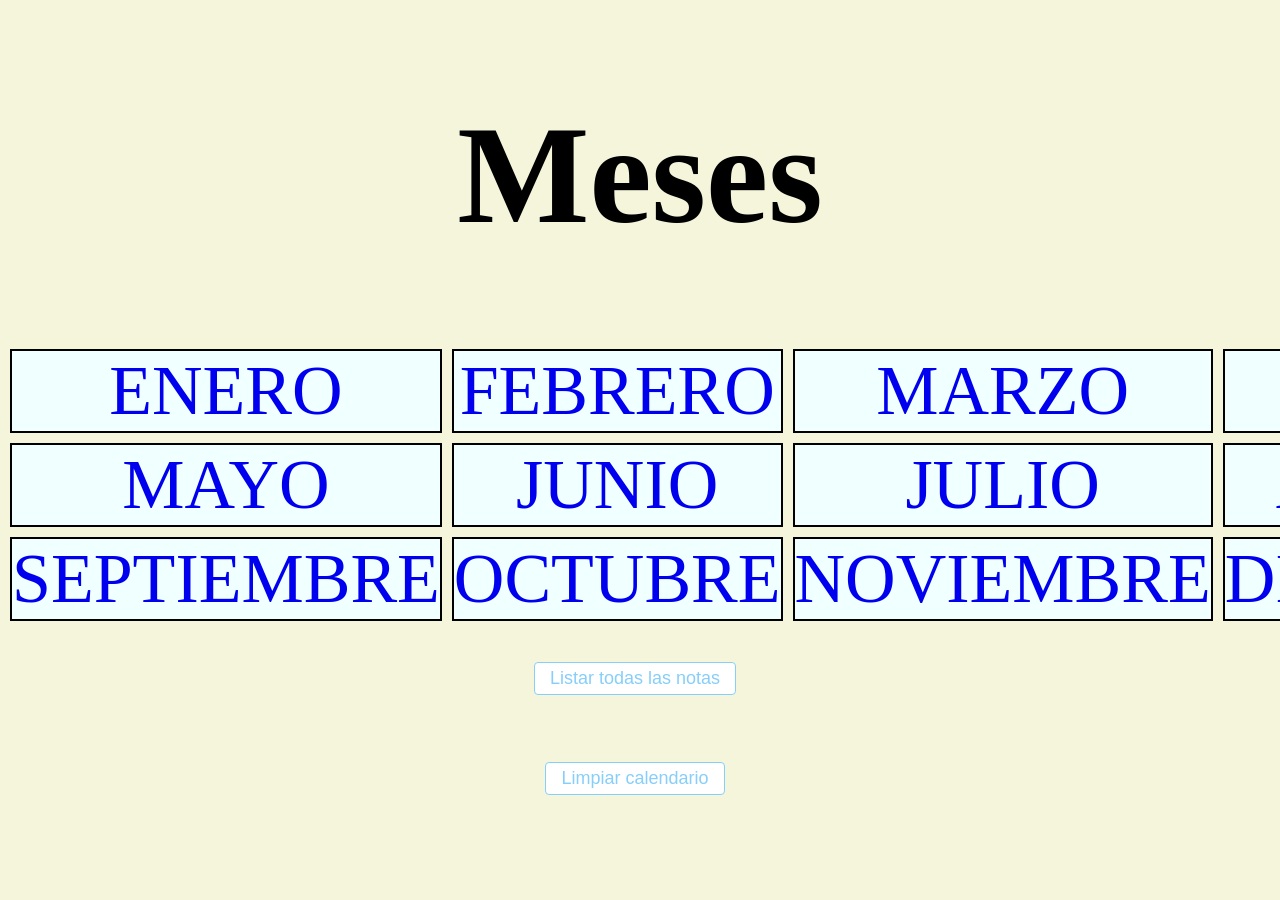
<file: index.html>
<!DOCTYPE html>
<html lang="es">

<head>
    <meta charset="UTF-8">
    <meta name="viewport" content="width=device-width, initial-scale=1.0" />
    <title>Gestor de notas en calendario</title>
    <script src="js/app_index.js" defer></script>
    <link rel="stylesheet" href="css/styles.css" />
</head>

<body>
    <h1>Meses</h1>
    <section id="meses">
        <div class="container">

            <div class="item" id="btnEnero"><a href="./mes.html?mes=0">Enero</a></div>
            <div class="item" id="btnFebrero"><a href="./mes.html?mes=1">Febrero</a></div></a>
            <div class="item" id="btnMarzo"><a href="./mes.html?mes=2">Marzo</a></div></a>
            <div class="item" id="btnAbril"><a href="./mes.html?mes=3">Abril</a></div>
            <div class="item" id="btnMayo"><a href="./mes.html?mes=4">Mayo</a></div>
            <div class="item" id="btnJunio"><a href="./mes.html?mes=5">Junio</a></div>
            <div class="item" id="btnJulio"><a href="./mes.html?mes=6">Julio</a></div>
            <div class="item" id="btnAgosto"><a href="./mes.html?mes=7">Agosto</a></div>
            <div class="item" id="btnSeptiembre"><a href="./mes.html?mes=8">Septiembre</a></div>
            <div class="item" id="btnOctubre"><a href="./mes.html?mes=9">Octubre</a></div>
            <div class="item" id="btnNoviembre"><a href="./mes.html?mes=10">Noviembre</a></div>
            <div class="item" id="btnDiciembre"><a href="./mes.html?mes=11">Diciembre</a></div>
        </div>
    </section>

    <section id="botones">
        <button type="button" id="btnListaNotas">Listar todas las notas</button>
        <ul id="listaNotas">
        </ul>
        <button type="button" id="btnLimpiarCalendario">Limpiar calendario</button>
    </section>

</body>

</html>
</file>
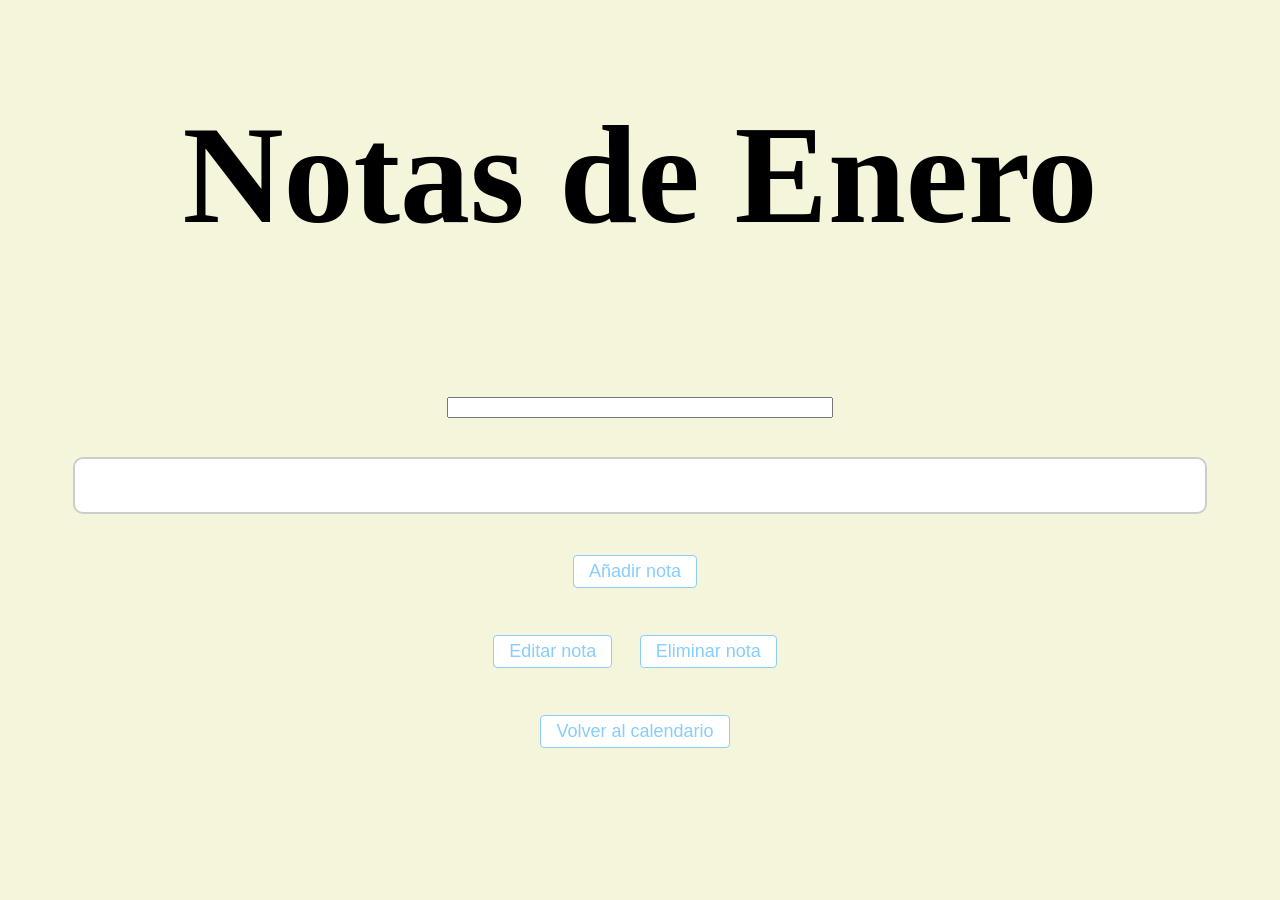
<file: mes.html>
<!DOCTYPE html>
<html lang="es">

<head>
    <meta charset="UTF-8">
    <meta name="viewport" content="width=device-width, initial-scale=1.0" />
    <title>Mes</title>
    <script src="js/app_mes.js" defer></script>
    <link rel="stylesheet" href="css/styles.css" />
</head>

<body>
    <h1 id="tituloMes"></h1>
    <li id="listaNotas">
    
    </li>
    <section id="frmSection">
        <form id="frmNota" >
            <input id="titulo" name = "titulo" type="text" required minlength="2">
            <input id="descripcion" name ="descripcion" type="text" required minlength="2">
            <button type="submit" id="btnAddNota">Añadir nota</button>
        </form>
        <button id="btnEditarNota" type="button">Editar nota</button>
        <button id="btnEliminarNota" type="button">Eliminar nota</button>
    </section>
    <a href="./index.html"><button id="btnCalendarioReturn" type="button">Volver al calendario</button></a>
</body>
</body>

</html>
</file>
<file: css/styles.css>
body {
    background-color: beige;
    margin: 10px;
    text-align: center;
    font-size: 70px;
}


.container {
    display: grid;
    grid-template-columns: repeat(4, 1fr);
    gap: 10px;

}

.item {
    border: solid 2px;
    text-transform: uppercase;
    text-align: center;
    background-color: azure;
}

h1 {
    text-align: center;
}

.notasAdded {
    background-color: bisque;
}


button {
    color: lightskyblue;
    text-align: center;
    font-size: 40px;
}

a {
    text-decoration: none;

}

input.descripcion {
    padding: 20px;
}

#listaNotas {
    list-style: none;
    padding: 0;
    margin: 20px auto;
    max-width: 800px;
    font-size: 24px;
}

#listaNotas button {
    font-size: 18px;
    padding: 5px 15px;
    margin-right: 10px;
    border: 1px solid lightskyblue;
    background: transparent;
    transition: 0.3s;
    border-radius: 4px;
}

#listaNotas li {
    background-color: white;
    border-radius: 8px;
    padding: 15px;
    margin-bottom: 15px;
    border-left: 10px solid lightskyblue;
    box-shadow: 2px 2px 10px rgba(0, 0, 0, 0.1);
    display: flex;
    flex-direction: column;
    gap: 10px;

}

/*para los titulos que están en negrita*/

#listaNotas li b {
    display: block;
    font-size: 50px;
    text-transform: uppercase;
}

button {
    font-size: 18px;
    padding: 5px 15px;
    margin-right: 10px;
    border: 1px solid lightskyblue;
    background: white;
    transition: 0.3s;
    border-radius: 4px;
}

#descripcion {
    width: 90%;
    padding: 15px;
    font-size: 20px;
    border: 2px solid #ccc;
    border-radius: 10px;
    box-sizing: border-box;
}

#titulo {
    width: 30%;
}
</file>
